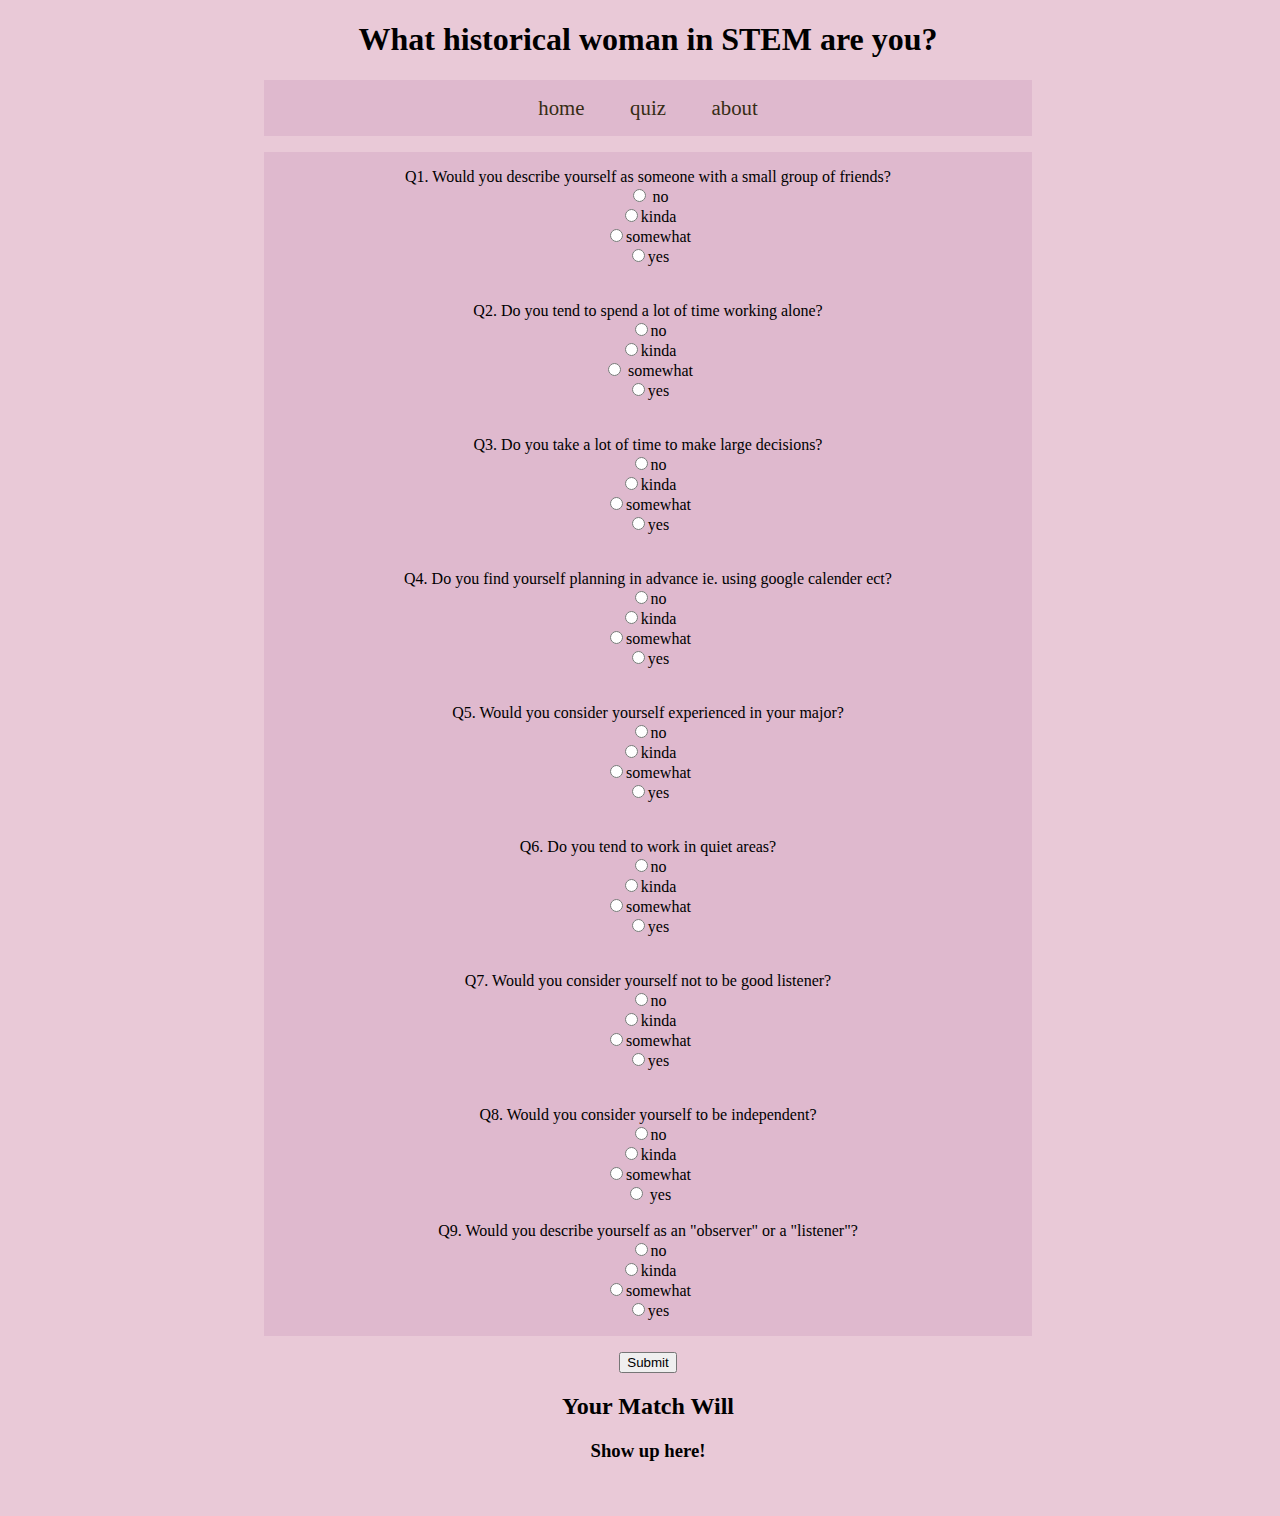
<file: index.html>
<!DOCTYPE html>
<html>
   
  <head>
   
    <title> Violet Project 1 </title>
    <meta charset="utf-8">
    <meta name="viewport" content="width=device-width">
    <title>replit</title>
    <link href="style.css" rel="stylesheet" type="text/css" />
  </head>
  
<body>
 <!-- <button id="post-btn", onclick="onClickk()" >Test button </button>---->
<main>
<h1> What historical woman in STEM are you? </h1>

  <nav>
        <ul>
          <li> <a class="bar"
          href="home.html">home</a></li>
          <li> <a class= "bar"
          href="index.html">quiz</a></li>
          <li> <a class= "bar"
          href="about.html"> about</a></li>
          

        </ul>
        </nav>

  
<div id="questions">
  <ul>

Q1. Would you describe yourself as someone with a small group of friends?<br>
<input type="radio" name="question1" id="q1a1"> no <br>
<input type="radio" name="question1" id="q1a2">kinda <br>
<input type="radio" name="question1" id="q1a3">somewhat <br>
<input type="radio" name="question1" id="q1a4">yes <br>
<br>
<br>
Q2. Do you tend to spend a lot of time working alone?<br>
<input type="radio" name="question2" id="q2a1">no <br>
<input type="radio" name="question2" id="q2a2">kinda <br>
<input type="radio" name="question2" id="q2a3"> somewhat <br>
<input type="radio" name="question2" id="q2a4">yes <br>
<br>
<br>
Q3. Do you take a lot of time to make large decisions?<br>
<input type="radio" name="question3"id="q3a1">no <br>
<input type="radio" name="question3"id="q3a2">kinda <br>
<input type="radio" name="question3"id="q3a3">somewhat <br>
<input type="radio" name="question3"id="q3a4">yes <br>
<br>
<br>
Q4. Do you find yourself planning in advance ie. using google calender ect?<br>
<input type="radio" name="question4"id="q4a1">no <br>
<input type="radio" name="question4"id="q4a2">kinda <br>
<input type="radio" name="question4"id="q4a3">somewhat <br>
<input type="radio" name="question4"id="q4a4">yes <br>
<br>
<br>
Q5. Would you consider yourself experienced in your major?<br>
<input type="radio" name="question5"id="q5a1">no <br>
<input type="radio" name="question5"id="q5a2">kinda <br>
<input type="radio" name="question5"id="q5a3">somewhat <br>
<input type="radio" name="question5"id="q5a4">yes <br>
<br>
<br>
Q6. Do you tend to work in quiet areas?<br>
<input type="radio" name="question6"id="q6a1">no <br>
<input type="radio" name="question6"id="q6a2">kinda <br>
<input type="radio" name="question6"id="q6a3">somewhat <br>
<input type="radio" name="question6"id="q6a4">yes <br>
<br>
<br>
Q7. Would you consider yourself not to be good listener?<br>
<input type="radio" name="question7"id="q7a1">no <br>
<input type="radio" name="question7"id="q7a2">kinda <br>
<input type="radio" name="question7"id="q7a3">somewhat <br>
<input type="radio" name="question7"id="q7a4">yes <br>
<br>
<br>
Q8. Would you consider yourself to be independent? <br>
<input type="radio" name="question8"id="q8a1">no <br>
<input type="radio" name="question8"id="q8a2">kinda<br>
<input type="radio" name="question8"id="q8a3">somewhat <br>
<input type="radio" name="question8"id="q8a4"> yes 
<br>
<br>
Q9. Would you describe yourself as an "observer" or a "listener"? <br>
<input type="radio" name="question9"id="q9a1">no<br>
<input type="radio" name="question9"id="q9a2">kinda<br>
<input type="radio" name="question9"id="q9a3">somewhat <br>
<input type="radio" name="question9"id="q9a4">yes

   
</ul>
</div>



<button id="womenButton"> Submit </button>
<script src="script.js"></script>

<h2 id="womenName"> Your Match Will</h2>
<h3 id="womenDesc"> Show up here! </h3>

  <br>
  <br>



</main>
  
 <!--
  This script places a badge on your repl's full-browser view back to your repl's cover
  page. Try various colors for the theme: dark, light, red, orange, yellow, lime, green,
  teal, blue, blurple, magenta, pink!
  -->
  <script src="https://replit.com/public/js/replit-badge.js" theme="blue" defer></script> 
</body>

</html>
</file>
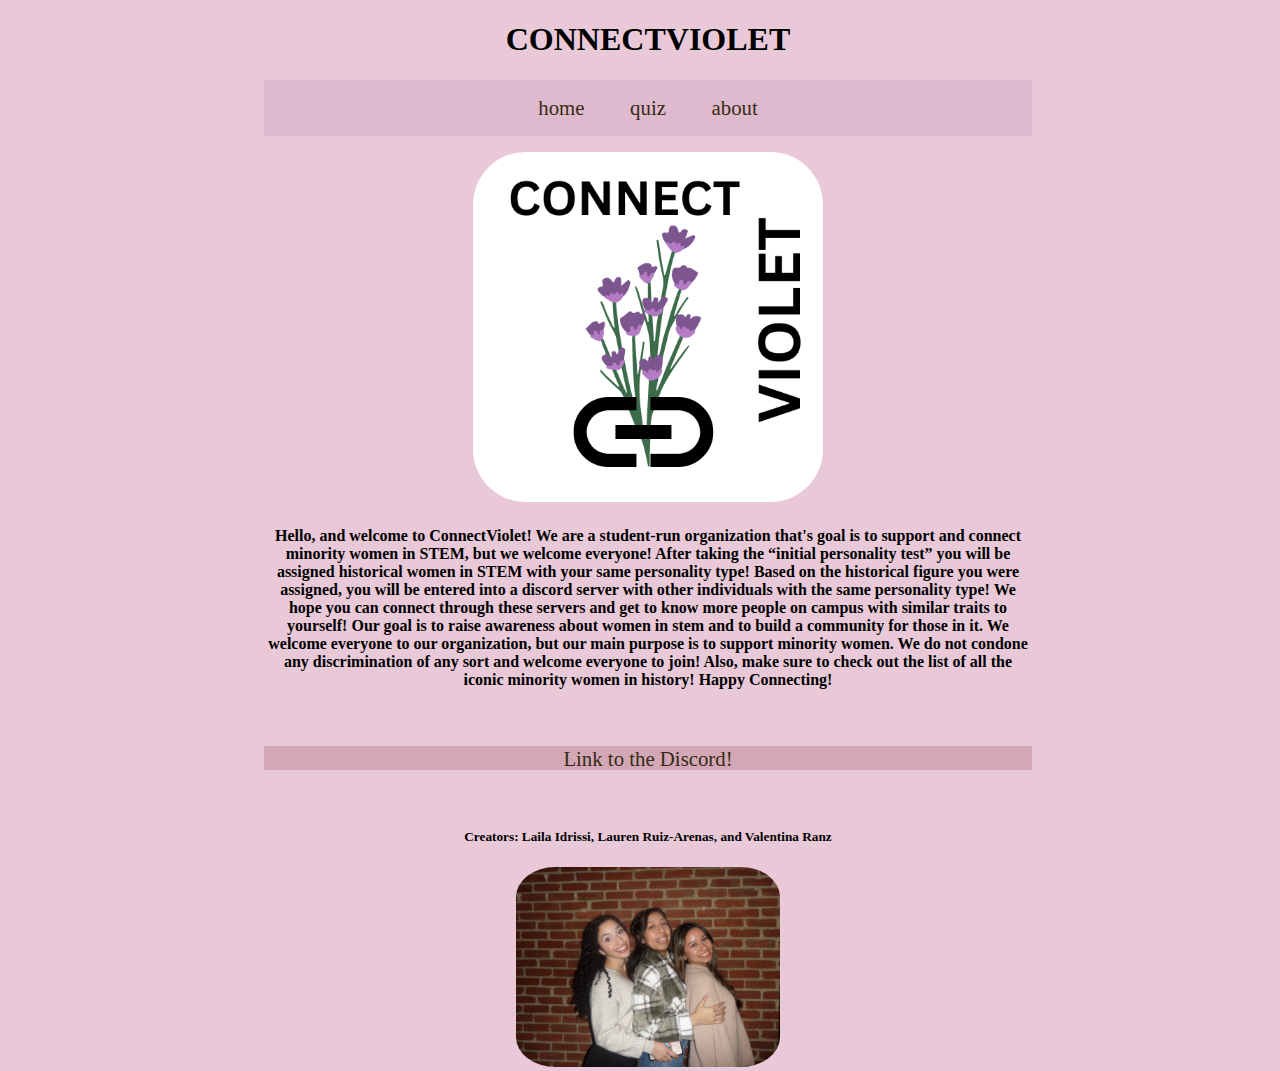
<file: home.html>
<!DOCTYPE html>
<html>
   
  <head>
   
    <title> Violet Project 1 </title>
    <meta charset="utf-8">
    <meta name="viewport" content="width=device-width">
    <title>replit</title>
    <link href="style.css" rel="stylesheet" type="text/css" />
  </head>
  
<body>
 <!-- <button id="post-btn", onclick="onClickk()" >Test button </button>---->
<main>
<h1> CONNECTVIOLET </h1>

  <nav>
        <ul>
          <li> <a class="bar"
          href="home.html">home</a></li>
          <li> <a class= "bar"
          href="index.html">quiz</a></li>
          <li> <a class= "bar"
          href="about.html"> about</a></li>
          

        </ul>
        </nav>




<img id="Connect" src="assets/CONNECT.png">
<h4>

Hello, and welcome to ConnectViolet! We are a student-run organization that's goal is to support and connect minority women in STEM, but we welcome everyone! After taking the “initial personality test” you will be assigned historical women in STEM with your same personality type! Based on the historical figure you were assigned, you will be entered into a discord server with other individuals with the same personality type! We hope you can connect through these servers and get to know more people on campus with similar traits to yourself! Our goal is to raise awareness about women in stem and to build a community for those in it. We welcome everyone to our organization, but our main purpose is to support minority women. We do not condone any discrimination of any sort and welcome everyone to join! Also, make sure to check out the list of all the iconic minority women in history! Happy Connecting!
  
</h4>
<br>
<br>

<div id="link">
<li> <a class="bar" href="https://discord.gg/3Kk2YQn2"> Link to the Discord! </a></li>
</div>

<br>
<br>

<h5>
Creators:
Laila Idrissi, Lauren Ruiz-Arenas, and Valentina Ranz
</h5>

<img id="trio" src="assets/trio.png">


  
</body>
</main>
</file>
<file: style.css>
body {
 background-color: rgb(233, 201, 215); 
}

html, body {
  height: 100%;
  width: 100%;
}

main {
  text-align:center;
  margin-top:0;
  margin-bottom:0;
  margin-right: 20%;
  margin-left:20%;
}
/* STYLE NAV BAR */

ul {
  list-style-type: none;
  background-color:#dfb9ce;
  overflow:hidden;
  padding:1em;
}

li{
  display:inline;
}

li a {
  text-decoration:none;
  color: #362c15;
  font-size: 1.3em;
  padding:1em;
}

li a:hover {
  background-color:rgb(145, 120, 142)
}



#main {
width: 80%;
max-width: 950px;
border: 1px gray solid;
margin: auto;
padding: 10px;
background-color: white;
border-radius: 10px;
}

#header {
margin-top: 0;
border: 2px solid black;
padding: 5px;
height: 250px;
background: beige;
background-image: url("Women-in-STEM.jpg");
color: white;
}
</style>

#questions {
  background-color:antiquewhite;
  color:black;
  padding: 14px 25px

  text-align: center;
  text-decoration:none;
}

#Ana {
  height:300px;
  width:350;
  border-radius:15%;
}

#Ellen {
  height:320px;
  width:350;
  border-radius:15%;
}

#Mary {
  height:310px;
  width:350;
  border-radius:15%;
}

#MaryJ {
  height:310px;
  width:350;
  border-radius:15%;
}

#Rashjesh {
  height:310px;
  width:350;
  border-radius:15%;
}

#Gladys {
  height:320px;
  width:350;
  border-radius:15%;
}

#Lin {
  height:320px;
  width:350;
  border-radius:15%;
}

#Maryam {
  height:320px;
  width:350;
  border-radius:15%;
}

#Connect {
  height:350px;
  width:450;
  border-radius:15%;
}

#trio {
  height:200px;
  width:200;
  border-radius:15%;
}

#link {
  background-color:#d3a7b6;
  color:black;
  padding: 14px 25px

  text-align: center;
  text-decoration:none;
}
</file>
